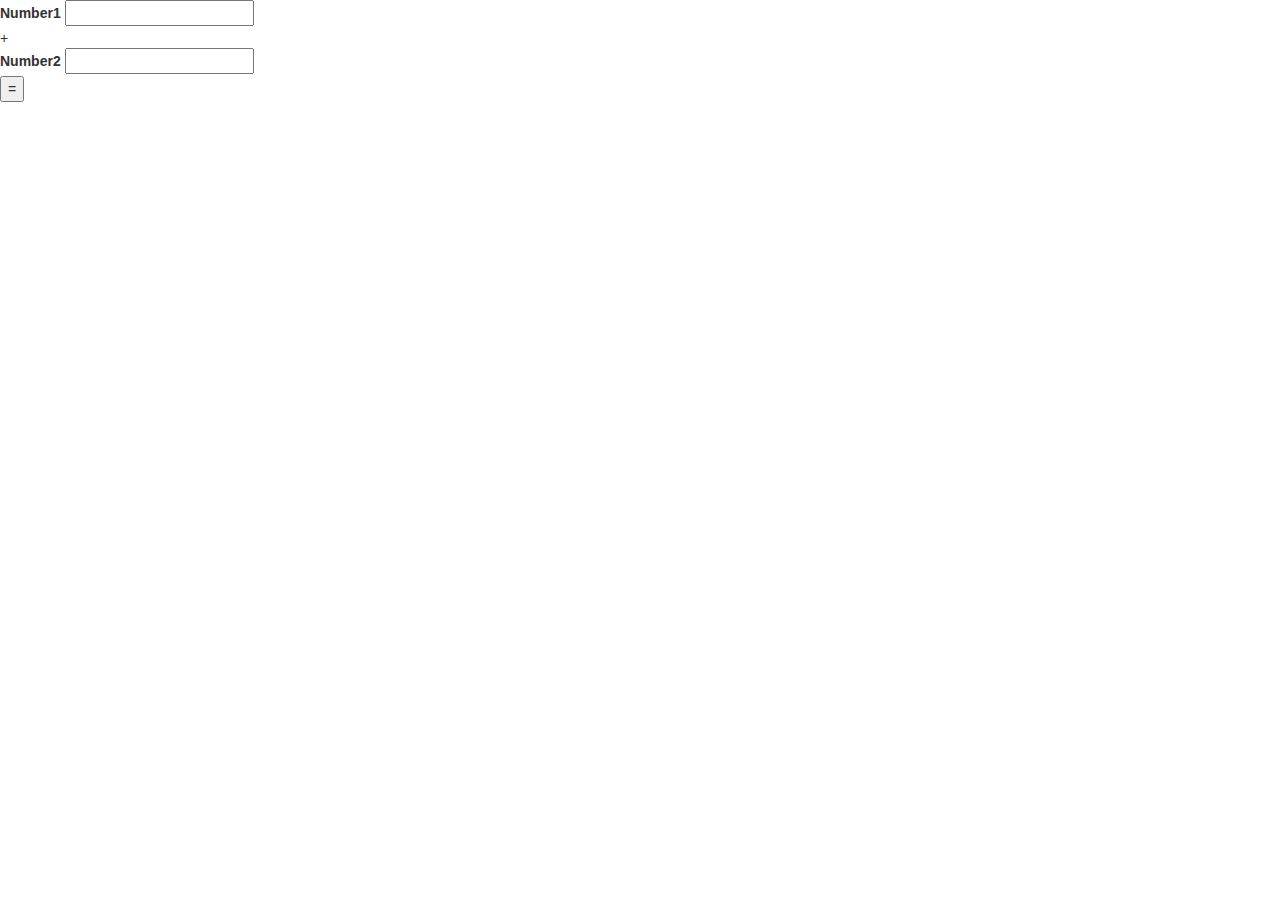
<file: calculate.html>
<!DOCTYPE html>
<html lang="en">

<head>
    <meta charset="UTF-8">
    <meta name="viewport" content="width=device-width, initial-scale=1.0">
    <title>Calculate</title>
    <link rel="stylesheet" href="https://cdn.jsdelivr.net/npm/bootstrap@3.3.7/dist/css/bootstrap.min.css">
</head>

<body>
    <form class="d-flex" id="calcForm">
        <div>
            <label for="Number1">Number1</label>
            <input type="number" id="Number1">
        </div>
        <span>+</span>
        <div>
            <label for="Number2">Number2</label>
            <input type="number" id="Number2">
        </div>
        <button type="submit">=</button>
        <div id="result"></div>


    </form>
</body>

</html>

 <script>
    document.getElementById("calcForm").addEventListener("submit", function (e) {
      e.preventDefault(); // prevent page reload

      // Get the values from inputs
      const num1 = parseFloat(document.getElementById("Number1").value);
      const num2 = parseFloat(document.getElementById("Number2").value);

      // Calculate sum
      const result = num1 + num2;

      // Display the result
      document.getElementById("result").textContent = result;
    });
  </script>
</file>
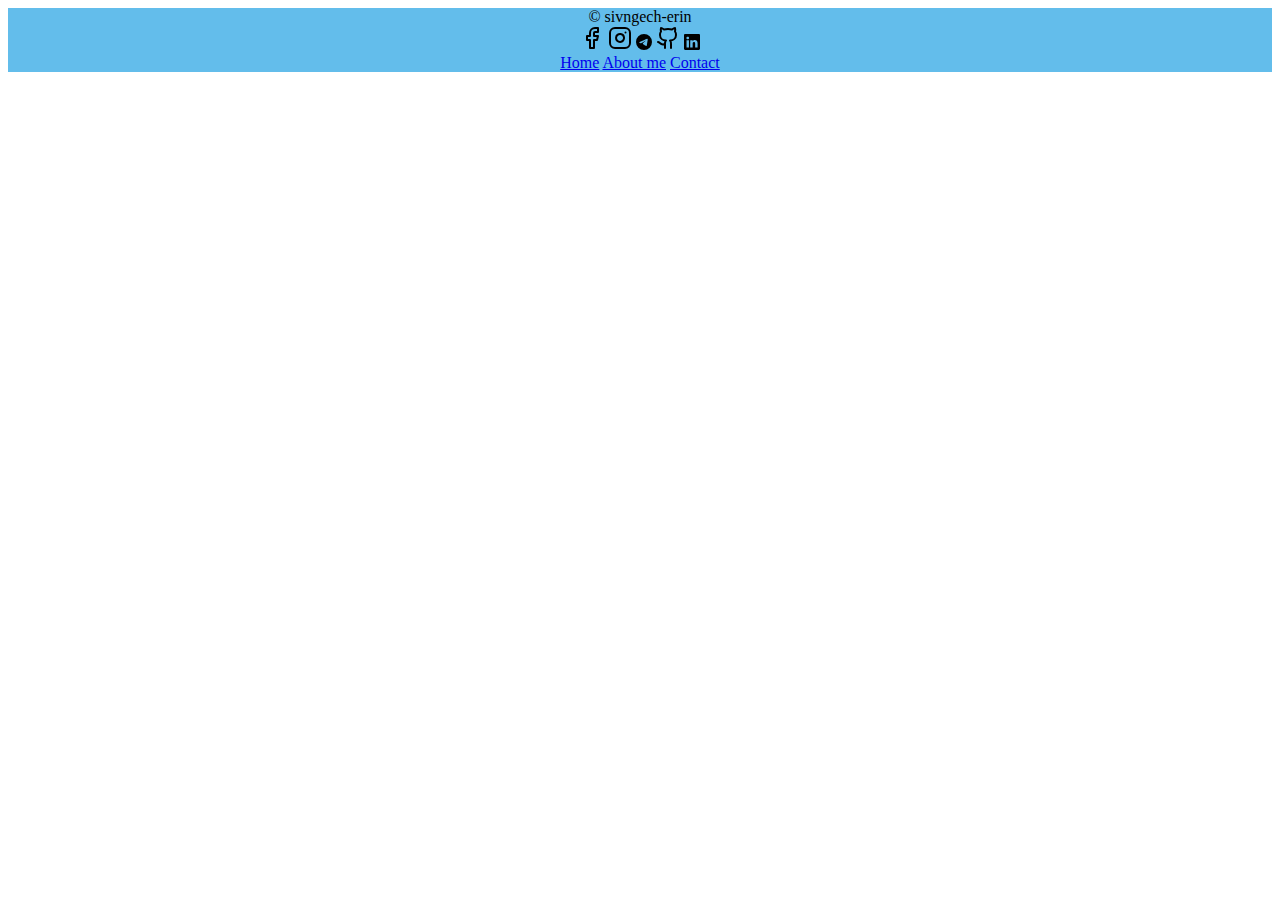
<file: footer.html>
<!DOCTYPE html>
<html lang="en">

<head>
  <meta charset="UTF-8">
  <meta name="viewport" content="width=device-width, initial-scale=1.0">
  <title>Document</title>
</head>

<body>
  <footer style="background:#63BDEB; text-align:center;" class="py-3">
    <div class="container">
      <div class="d-flex flex-column flex-md-row justify-content-between align-items-center">
        <div class="mb-2 mb-md-0 text-white">
          © sivngech-erin
        </div>
        <div class="text-white d-flex gap-4">
          <svg xmlns="http://www.w3.org/2000/svg" width="24" height="24" viewBox="0 0 24 24" fill="none"
            stroke="currentColor" stroke-width="2" stroke-linecap="round" stroke-linejoin="round"
            class="lucide lucide-facebook-icon lucide-facebook">
            <path d="M18 2h-3a5 5 0 0 0-5 5v3H7v4h3v8h4v-8h3l1-4h-4V7a1 1 0 0 1 1-1h3z" />
          </svg>
          <svg xmlns="http://www.w3.org/2000/svg" width="24" height="24" viewBox="0 0 24 24" fill="none"
            stroke="currentColor" stroke-width="2" stroke-linecap="round" stroke-linejoin="round"
            class="lucide lucide-instagram-icon lucide-instagram">
            <rect width="20" height="20" x="2" y="2" rx="5" ry="5" />
            <path d="M16 11.37A4 4 0 1 1 12.63 8 4 4 0 0 1 16 11.37z" />
            <line x1="17.5" x2="17.51" y1="6.5" y2="6.5" />
          </svg>
          <svg xmlns="http://www.w3.org/2000/svg" width="16" height="16" fill="currentColor" class="bi bi-telegram"
            viewBox="0 0 16 16">
            <path
              d="M16 8A8 8 0 1 1 0 8a8 8 0 0 1 16 0M8.287 5.906q-1.168.486-4.666 2.01-.567.225-.595.442c-.03.243.275.339.69.47l.175.055c.408.133.958.288 1.243.294q.39.01.868-.32 3.269-2.206 3.374-2.23c.05-.012.12-.026.166.016s.042.12.037.141c-.03.129-1.227 1.241-1.846 1.817-.193.18-.33.307-.358.336a8 8 0 0 1-.188.186c-.38.366-.664.64.015 1.088.327.216.589.393.85.571.284.194.568.387.936.629q.14.092.27.187c.331.236.63.448.997.414.214-.02.435-.22.547-.82.265-1.417.786-4.486.906-5.751a1.4 1.4 0 0 0-.013-.315.34.34 0 0 0-.114-.217.53.53 0 0 0-.31-.093c-.3.005-.763.166-2.984 1.09" />
          </svg>
          <svg xmlns="http://www.w3.org/2000/svg" width="24" height="24" viewBox="0 0 24 24" fill="none"
            stroke="currentColor" stroke-width="2" stroke-linecap="round" stroke-linejoin="round"
            class="lucide lucide-github-icon lucide-github">
            <path
              d="M15 22v-4a4.8 4.8 0 0 0-1-3.5c3 0 6-2 6-5.5.08-1.25-.27-2.48-1-3.5.28-1.15.28-2.35 0-3.5 0 0-1 0-3 1.5-2.64-.5-5.36-.5-8 0C6 2 5 2 5 2c-.3 1.15-.3 2.35 0 3.5A5.403 5.403 0 0 0 4 9c0 3.5 3 5.5 6 5.5-.39.49-.68 1.05-.85 1.65-.17.6-.22 1.23-.15 1.85v4" />
            <path d="M9 18c-4.51 2-5-2-7-2" />
          </svg>
          <svg xmlns="http://www.w3.org/2000/svg" width="16" height="16" fill="currentColor" class="bi bi-linkedin"
            viewBox="0 0 16 16">
            <path
              d="M0 1.146C0 .513.526 0 1.175 0h13.65C15.474 0 16 .513 16 1.146v13.708c0 .633-.526 1.146-1.175 1.146H1.175C.526 16 0 15.487 0 14.854zm4.943 12.248V6.169H2.542v7.225zm-1.2-8.212c.837 0 1.358-.554 1.358-1.248-.015-.709-.52-1.248-1.342-1.248S2.4 3.226 2.4 3.934c0 .694.521 1.248 1.327 1.248zm4.908 8.212V9.359c0-.216.016-.432.08-.586.173-.431.568-.878 1.232-.878.869 0 1.216.662 1.216 1.634v3.865h2.401V9.25c0-2.22-1.184-3.252-2.764-3.252-1.274 0-1.845.7-2.165 1.193v.025h-.016l.016-.025V6.169h-2.4c.03.678 0 7.225 0 7.225z" />
          </svg>
        </div>
        <nav class="d-flex flex-column flex-md-row gap-2">
          <a href="index.html" class="text-decoration-none text-dark">Home</a>
          <a href="about-me.html" class="text-decoration-none text-dark">About me</a>
          <a href="#" class="text-decoration-none text-dark">Contact</a>
        </nav>
      </div>
    </div>
  </footer>



</body>

</html>
</file>
